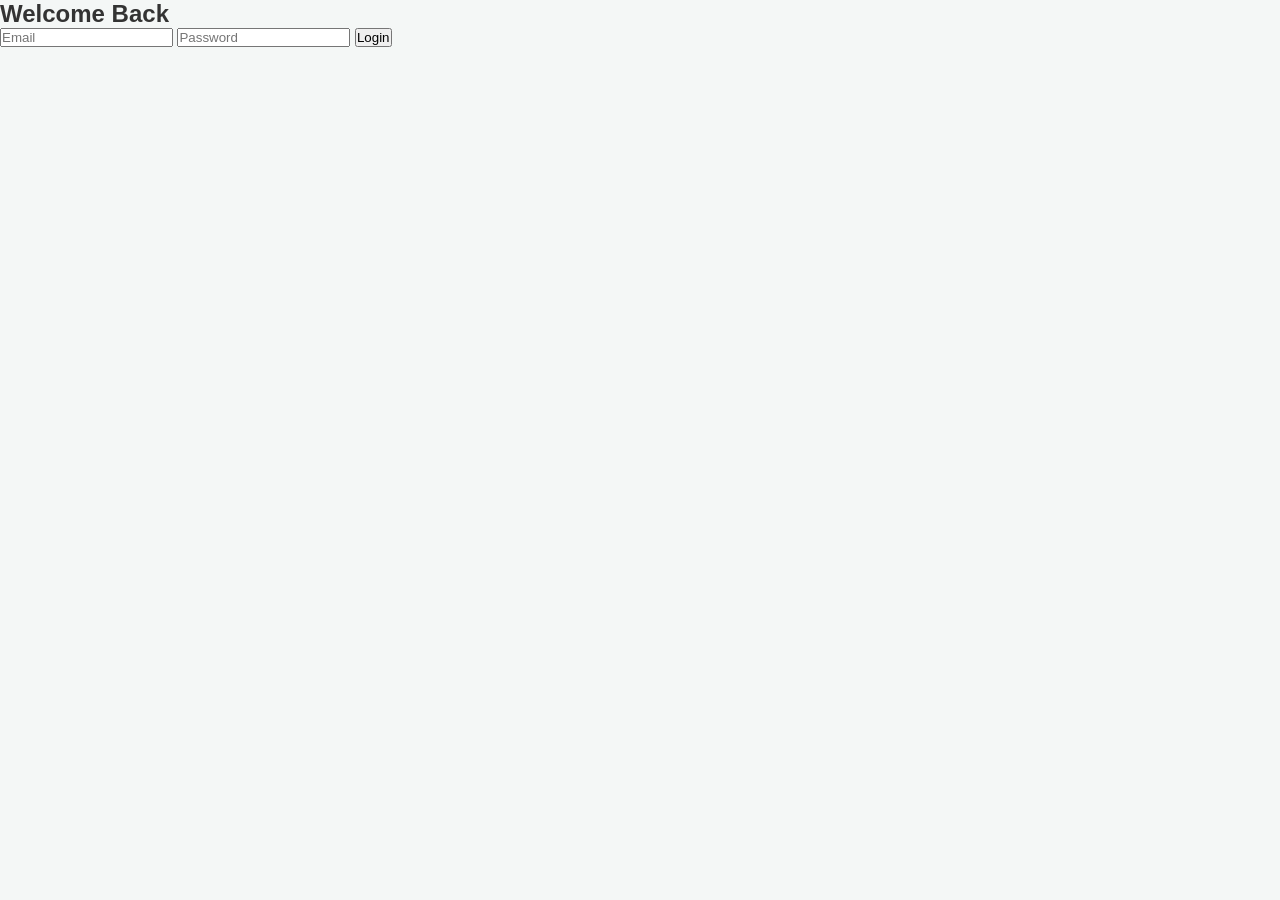
<file: src/main/resources/static/login.html>
<!DOCTYPE html>
<html lang="en">
<head>
    <meta charset="UTF-8">
    <meta name="viewport" content="width=device-width, initial-scale=1.0">
    <title>Login - DriveX</title>

    <link rel="stylesheet" href="css/style.css">
</head>
<body>

<div class="auth-container">

    <form class="auth-form">

        <h2>Welcome Back</h2>

        <input type="email" placeholder="Email" required>

        <input type="password" placeholder="Password" required>

        <button type="submit">Login</button>

    </form>

</div>

</body>
</html>
</file>
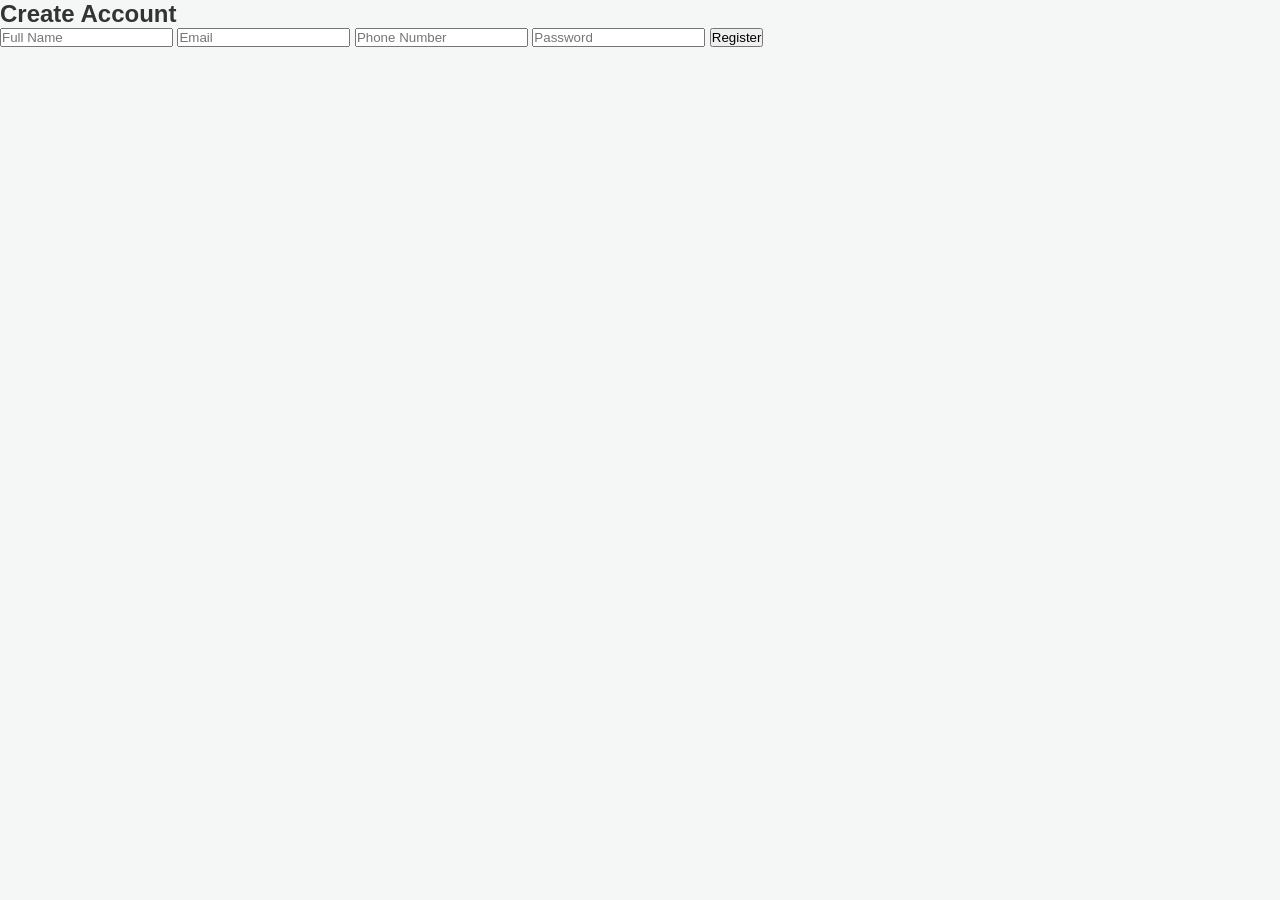
<file: src/main/resources/static/rehister.html>
<!DOCTYPE html>
<html lang="en">
<head>
    <meta charset="UTF-8">
    <meta name="viewport" content="width=device-width, initial-scale=1.0">
    <title>Register - DriveX</title>

    <link rel="stylesheet" href="css/style.css">
</head>
<body>

<div class="auth-container">

    <form class="auth-form">

        <h2>Create Account</h2>

        <input type="text" placeholder="Full Name" required>

        <input type="email" placeholder="Email" required>

        <input type="text" placeholder="Phone Number" required>

        <input type="password" placeholder="Password" required>

        <button type="submit">Register</button>

    </form>

</div>

</body>
</html>
</file>
<file: src/main/resources/static/css/style.css>
/* =========================================
   GLOBAL RESET & VARIABLES
========================================= */
* {
	margin: 0;
	padding: 0;
	box-sizing: border-box;
	font-family: 'Segoe UI', Tahoma, Geneva, Verdana, sans-serif;
}

body {
	background-color: #f4f7f6;
	color: #333;
	overflow-x: hidden;
}

/* =========================================
   NAVBAR
========================================= */
.navbar {
	display: flex;
	justify-content: space-between;
	align-items: center;
	padding: 15px 50px;
	background-color: #1a1a2e;
	color: white;
	position: sticky;
	top: 0;
	z-index: 1000;
	box-shadow: 0 4px 6px rgba(0,0,0,0.1);
}

.logo {
	font-size: 1.8rem;
	font-weight: bold;
	color: #ffffff;
}

.nav-links {
	display: flex;
	gap: 30px;
}

.nav-links a {
	color: #e0e0e0;
	text-decoration: none;
	font-size: 1.1rem;
	transition: color 0.3s ease;
	padding-bottom: 5px;
}

.nav-links a:hover, .nav-links a.active {
	color: #00a8ff;
	border-bottom: 2px solid #00a8ff;
}

/* Buttons */
.btn {
	padding: 10px 20px;
	border: none;
	border-radius: 6px;
	cursor: pointer;
	font-weight: bold;
	font-size: 1rem;
	transition: all 0.3s ease;
}

.primary-btn {
	background-color: #007bff;
	color: white;
}
.primary-btn:hover { background-color: #0056b3; }

.login-btn {
	background-color: transparent;
	color: white;
	border: 1px solid white;
	margin-right: 10px;
}
.login-btn:hover { background-color: white; color: #1a1a2e; }

.register-btn {
	background-color: #00a8ff;
	color: white;
}
.register-btn:hover { background-color: #0081c6; }

/* =========================================
   SPA ROUTING (Page Views)
========================================= */
.page-view {
	display: none;
	animation: fadeIn 0.4s ease-in-out;
	min-height: 70vh;
}

@keyframes fadeIn {
	from { opacity: 0; transform: translateY(10px); }
	to { opacity: 1; transform: translateY(0); }
}

/* =========================================
   HERO SECTION
========================================= */
.hero {
	height: 80vh;
	background: linear-gradient(rgba(26, 26, 46, 0.8), rgba(26, 26, 46, 0.8)), url('https://images.unsplash.com/photo-1485291571150-772bcfc10da5?ixlib=rb-4.0.3&auto=format&fit=crop&w=1920&q=80') center/cover;
	display: flex;
	align-items: center;
	justify-content: center;
	text-align: center;
	color: white;
}

.hero-content h1 {
	font-size: 3.5rem;
	margin-bottom: 20px;
	color: #ffffff;
}

.hero-content p {
	font-size: 1.2rem;
	margin-bottom: 30px;
	color: #e0e0e0;
}

.hero-buttons {
	display: flex;
	gap: 20px;
	justify-content: center;
}

/* =========================================
   PROFESSIONAL HEADERS & CONTENT
========================================= */
.pro-header {
	background: linear-gradient(to right, #1a1a2e, #2a2a4a);
	color: #ffffff;
	padding: 60px 20px;
	text-align: center;
	margin-bottom: 40px;
}

.pro-header h1 {
	font-size: 2.5rem;
	margin-bottom: 10px;
	color: #ffffff;
}
.pro-header p {
	color: #dcdcdc;
	font-size: 1.1rem;
}

.content-section {
	padding: 60px 20px;
	background: #ffffff;
	text-align: center;
}
.content-section.alt-bg { background: #f8f9fa; }
.content-section h2 { font-size: 2.2rem; margin-bottom: 40px; color: #1a1a2e; }

/* Filter Bar */
.filter-bar {
	max-width: 1200px;
	margin: -20px auto 30px;
	background: white;
	padding: 20px;
	border-radius: 10px;
	box-shadow: 0 4px 15px rgba(0,0,0,0.08);
	display: flex;
	justify-content: center;
	align-items: center;
	gap: 15px;
	position: relative;
	z-index: 10;
}
.filter-bar label { font-weight: bold; color: #333; }
.filter-bar select {
	padding: 10px 20px;
	border: 1px solid #ccc;
	border-radius: 6px;
	font-size: 1rem;
	min-width: 200px;
	cursor: pointer;
	background-color: #f8f9fa;
	color: #333;
}

/* =========================================
   GRIDS & CARDS (IMAGE FIXES HERE)
========================================= */
.cars-section {
	max-width: 1200px;
	margin: 0 auto;
	padding: 0 20px 60px;
}

.cars-grid, .grid-3 {
	display: grid;
	grid-template-columns: repeat(auto-fit, minmax(300px, 1fr));
	gap: 30px;
}

.car-card, .step-card, .feature-card {
	background: white;
	border-radius: 12px;
	box-shadow: 0 4px 15px rgba(0,0,0,0.08);
	transition: transform 0.3s ease, box-shadow 0.3s ease;
	overflow: hidden; /* Keeps images inside borders */
	display: flex;
	flex-direction: column;
}

.car-card:hover, .step-card:hover, .feature-card:hover {
	transform: translateY(-5px);
	box-shadow: 0 8px 25px rgba(0,0,0,0.15);
}

/* IMAGE FIX: Forces all images to be the exact same size without stretching */
.car-card img {
	width: 100%;
	height: 220px;
	object-fit: cover;
	border-bottom: 3px solid #007bff;
}

.car-info {
	padding: 20px;
	flex-grow: 1;
	display: flex;
	flex-direction: column;
}

.car-info h3 {
	color: #1a1a2e;
	font-size: 1.4rem;
	margin-bottom: 5px;
}

.car-info p {
	color: #666;
	margin-bottom: 15px;
}

.book-btn {
	background-color: #007bff;
	color: white;
	width: 100%;
	margin-top: auto;
}
.book-btn:hover { background-color: #0056b3; }

/* Miscellaneous Card Styles */
.step-card, .feature-card { padding: 30px; text-align: center; }
.step-icon { font-size: 3rem; margin-bottom: 15px; }

/* =========================================
   ABOUT & CONTACT PAGES
========================================= */
.about-grid, .contact-grid {
	display: grid;
	grid-template-columns: repeat(auto-fit, minmax(300px, 1fr));
	gap: 40px;
	max-width: 1200px;
	margin: 0 auto;
	padding: 0 20px 60px;
}

.stat-box {
	text-align: center;
	padding: 30px;
	background: #f8f9fa;
	border-radius: 10px;
	border-top: 4px solid #007bff;
	box-shadow: 0 2px 10px rgba(0,0,0,0.05);
}

.stat-box h3 { font-size: 2.5rem; color: #1a1a2e; }
.stat-box p { color: #555; font-weight: bold; margin-top: 10px; }

.about-grid h2, .contact-info h2 { color: #1a1a2e; margin-bottom: 20px; font-size: 2rem;}

.contact-form {
	display: flex;
	flex-direction: column;
	gap: 15px;
	background: white;
	padding: 30px;
	border-radius: 12px;
	box-shadow: 0 4px 15px rgba(0,0,0,0.05);
}

.contact-form input, .contact-form textarea {
	padding: 15px;
	border: 1px solid #ddd;
	border-radius: 6px;
	font-size: 1rem;
	color: #333;
}

.contact-info p {
	font-size: 1.1rem;
	margin-bottom: 15px;
	color: #555;
}

/* =========================================
   MODALS
========================================= */
.modal {
	display: none;
	position: fixed;
	top: 0; left: 0; width: 100%; height: 100%;
	background-color: rgba(0,0,0,0.6);
	justify-content: center;
	align-items: center;
	z-index: 2000;
}

.modal-content {
	background-color: white;
	padding: 40px;
	border-radius: 12px;
	width: 90%;
	max-width: 450px;
	position: relative;
	box-shadow: 0 10px 30px rgba(0,0,0,0.2);
}

.modal-content h2 {
	color: #1a1a2e;
	margin-bottom: 20px;
	text-align: center;
}

.modal-content form {
	display: flex;
	flex-direction: column;
	gap: 15px;
}

.modal-content input {
	padding: 12px;
	border: 1px solid #ccc;
	border-radius: 6px;
	font-size: 1rem;
	color: #333;
}

.close-btn {
	position: absolute;
	top: 15px;
	right: 20px;
	font-size: 1.5rem;
	cursor: pointer;
	color: #888;
	transition: color 0.3s;
}
.close-btn:hover { color: #dc3545; }

/* =========================================
   FOOTER
========================================= */
.footer {
	background-color: #1a1a2e;
	color: #e0e0e0;
	text-align: center;
	padding: 30px;
	margin-top: 40px;
}
</file>
